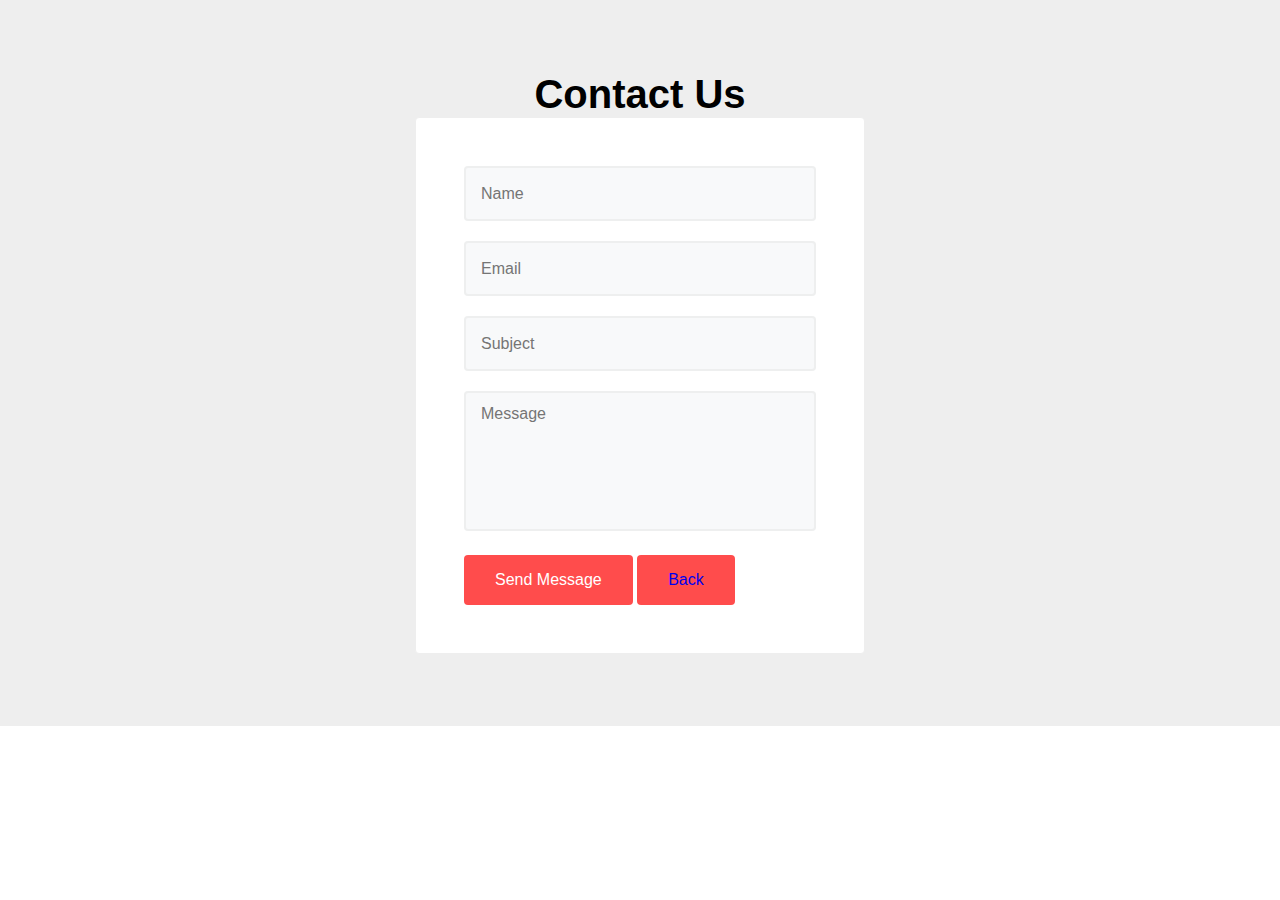
<file: form.html>
<!DOCTYPE html>
<html lang="en">

<head>
  <meta charset="UTF-8">
  <meta name="viewport" content="width=device-width, initial-scale=1.0">
  <meta http-equiv="X-UA-Compatible" content="ie=edge">
  <title> Contact Form With JS</title>
  <link rel="stylesheet" href="form.css">
</head>

<body>
  <!-- contact1 -->
  <section class="w3l-simple-contact-form1">
    <div class="contact-form section-gap">
      <div class="wrapper">
        <div class="text-center">
        <h1 style="font-size: 40px; " >Contact Us</h1>
      </div>
        <div class="contact-form" style="max-width: 450px; margin: 0 auto;">
          <div class="form-mid">
            <form action="javascript:sendmail()" method="post">
              <div class="field">
                <input type="text" class="form-control" name="Name" id="Name" placeholder="Name" required="">
              </div>
              <div class="field">
                <input type="email" class="form-control" name="Sender" id="Sender" placeholder="Email"
                  required="">
              </div>
              <div class="field">
                <input type="text" class="form-control" name="Subject" id="Subject" placeholder="Subject"
                  required="">
              </div>
              <textarea name="Message" class="form-control" id="Message" placeholder="Message"
                required=""></textarea>
              <button type="submit" class="btn btn-contact">Send Message</button>
              <button type="button" class="btn btn-back"><a href="index.html">Back</a></button>
              <!-- <input type="button" class="btn btn-contact" onclick="sendmail();"  value="Send Message"> -->

            </form>
          </div>
        </div>
      </div>
    </div>
  </section>
  <!-- /contact1 -->
  
<!-- <script src="//ajax.googleapis.com/ajax/libs/jquery/1.9.1/jquery.min.js"></script> -->
<script
  src="https://code.jquery.com/jquery-2.2.4.min.js"
  integrity="sha256-BbhdlvQf/xTY9gja0Dq3HiwQF8LaCRTXxZKRutelT44="
  crossorigin="anonymous"></script>
<script src="https://smtpjs.com/v3/smtp.js"></script>
 
<script>  

     function sendmail(){
    
			var name = $('#Name').val();
			var email = $('#Sender').val();
			var subject = $('#Subject').val();
      var message = $('#Message').val();

			// var body = $('#body').val();

			var Body='Name: '+name+'<br>Email: '+email+'<br>Subject: '+subject+'<br>Message: '+message;
			//console.log(name, phone, email, message);

			Email.send({
                Host: "smtp.elasticemail.com",
                Username:"kgsameer61@gmail.com",
                Password:"63BC1D4A3D87DA530FBDE9BB888F83576500",
				To: 'sameerlc31@gmail.com',
				From: "kgsameer61@gmail.com",
				Subject: "New message on contact from "+name,
				Body: Body
			}).then(
				message =>{
					//console.log (message);
					if(message=='OK'){
					alert('Your mail has been send. Thank you for connecting.');
					}
					else{
						console.error (message);
						alert('There is error at sending message. ')
						
					}

				}
			);



		}


    </script>
 </script>

</body>
</html>
</file>
<file: form.css>
body,
html {
  margin: 0;
  padding: 0;
  font-family: -apple-system, BlinkMacSystemFont, "Segoe UI", Roboto, Oxygen-Sans, Ubuntu, Cantarell, "Helvetica Neue", sans-serif;
}

textarea {
  font-family: -apple-system, BlinkMacSystemFont, "Segoe UI", Roboto, Oxygen-Sans, Ubuntu, Cantarell, "Helvetica Neue", sans-serif;
}

* {
  box-sizing: border-box;
}

.wrapper {
  width: 100%;
  padding-right: 15px;
  padding-left: 15px;
  margin-right: auto;
  margin-left: auto;
}

@media (min-width: 576px) {
  .wrapper {
    max-width: 540px;
  }
}

@media (min-width: 768px) {
  .wrapper {
    max-width: 720px;
  }
}

@media (min-width: 992px) {
  .wrapper {
    max-width: 960px;
  }
}

@media (min-width: 1200px) {
  .wrapper {
    max-width: 1140px;
  }
}


.d-grid {
  display: grid;
}

.text-center {
  text-align: center;
}

.text-left {
  text-align: left;
}

.text-right {
  text-align: right;
}

button,
select {
  outline: none;
  appearance: none;
  -webkit-appearance: none;
}

button,
.btn,
select {
  cursor: pointer;
  font-family: -apple-system, BlinkMacSystemFont, "Segoe UI", Roboto, Oxygen-Sans, Ubuntu, Cantarell, "Helvetica Neue", sans-serif;
}

a {
  text-decoration: none;
}

iframe {
  border: none;
}

h1,
h2,
h3,
h4,
h5,
h6 {
  margin: 0;
  padding: 0;
  font-family: -apple-system, BlinkMacSystemFont, "Segoe UI", Roboto, Oxygen-Sans, Ubuntu, Cantarell, "Helvetica Neue", sans-serif;
}

p {
  margin: 0;
  padding: 0;
}

/* Section top bottom gap */
.section-gap {
  padding: 4.5rem 0;
}

@media screen and (max-width:767px) {
  .section-gap {
    padding: 3.5rem 0;
  }
}

@media screen and (max-width:480px) {
  .section-gap {
    padding: 3rem 0;
  }
}

/* / Section top bottom gap */

/* title-styling */
h3.global-title {
  font-size: 40px;
  line-height: 45px;
  color: #16191e;
  margin-bottom: 50px;
  text-transform: capitalize;
}

@media screen and (max-width:767px) {
  h3.global-title {
    font-size: 40px;
    line-height: 45px;
  }
}

@media screen and (max-width:600px) {
  h3.global-title {
    font-size: 35px;
    line-height: 40px;
  }
}

@media screen and (max-width:500px) {
  h3.global-title {
    font-size: 30px;
    line-height: 35px;
  }
}

/* / title-styling */
/* simple contact form */
.contact-form {
  background: #eee;
}

.field {
  margin-bottom: 20px;
}

.form-mid {
  background: #fff;
  padding: 3rem;
  border: 1px solid #eee;
  border-radius: 4px;
}

.form-mid form input,
.form-mid form textarea {
  background: #f8f9fa;
  border: 2px solid rgba(216, 216, 216, 0.3);
  color: #777;
  font-size: 16px;
  padding: 12px 15px;
  width: 100%;
  border-radius: 4px;
  height: 55px;
}

.form-mid form textarea {
  resize: none;
  min-height: 140px;
}

.form-mid form input:focus,
.form-mid form textarea:focus {
  outline: none;
  border: 2px solid #051b35;
  background: #fff;
  box-shadow: none;
}

button.btn-contact {
  border: none;
  font-size: 16px;
  padding: 15px 30px;
  margin: 20px auto 0;
  color: #fff;
  background: #ff4c4c;
  border-color: #ff4c4c;
  display: inline-block;
  font-weight: 400;
  text-align: center;
  vertical-align: middle;
  cursor: pointer;
  -webkit-user-select: none;
  -moz-user-select: none;
  -ms-user-select: none;
  user-select: none;
  border: 1px solid transparent;
  border-radius: 0.25rem;
}


button.btn-back{
    border: none;
    font-size: 16px;
    padding: 15px 30px;
    margin: 20px auto 0;
    color: #fff;
    background: #ff4c4c;
    border-color: #ff4c4c;
    display: inline-block;
    font-weight: 400;
    text-align: center;
    vertical-align: middle;
    cursor: pointer;
    -webkit-user-select: none;
    -moz-user-select: none;
    -ms-user-select: none;
    user-select: none;
    border: 1px solid transparent;
    border-radius: 0.25rem;
}

@media(max-width: 568px) {
  .form-mid {
    padding: 1.5rem;
  }
}

/* /simple contact form */
</file>
